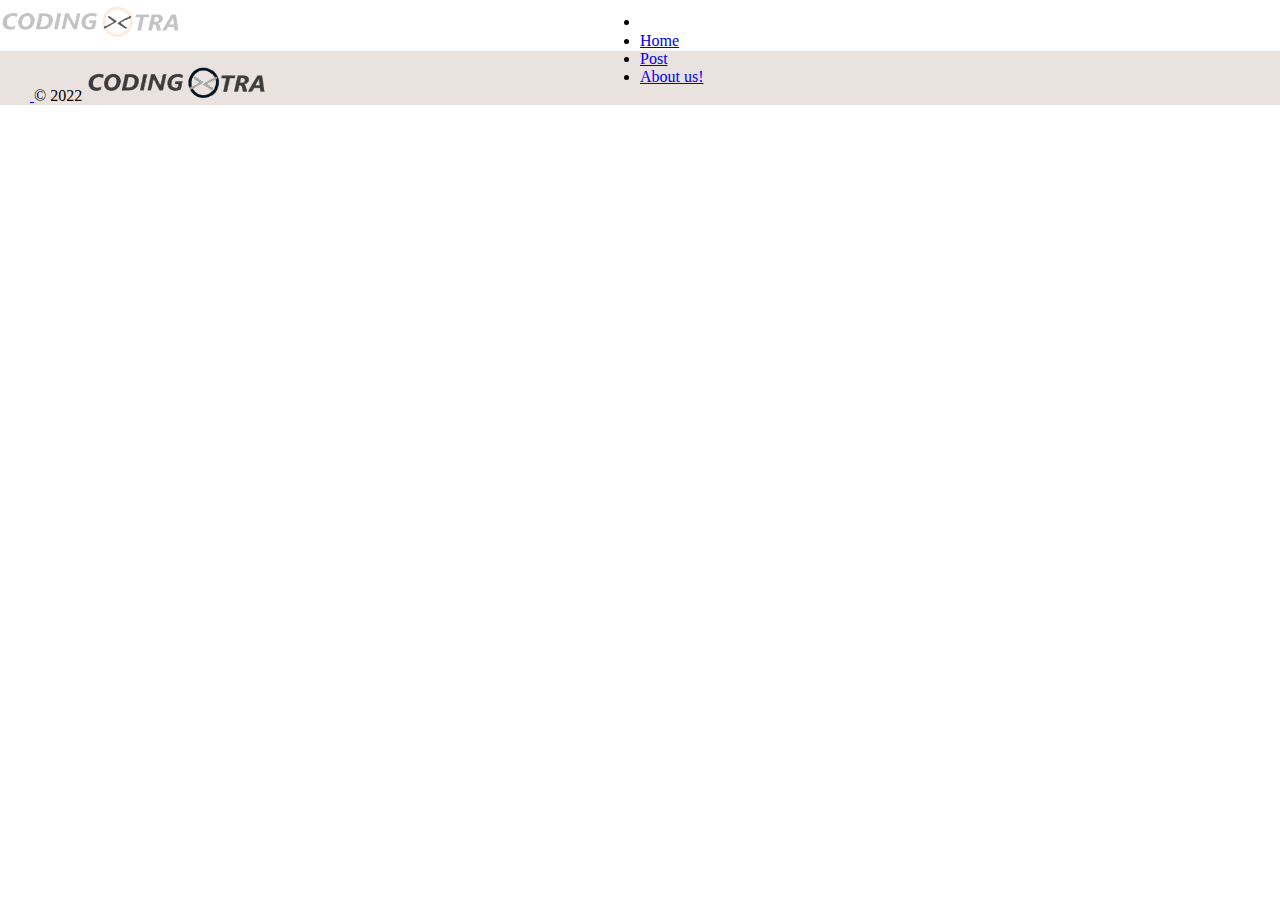
<file: about_us.html>
<!doctype html>
<html lang="en">

<head>
  <meta charset="utf-8">
  <meta name="viewport" content="width=device-width, initial-scale=1">
  <title>Welcome to CodingXtra</title>
  <link href="https://cdn.jsdelivr.net/npm/bootstrap@5.2.1/dist/css/bootstrap.min.css" rel="stylesheet"
    integrity="sha384-iYQeCzEYFbKjA/T2uDLTpkwGzCiq6soy8tYaI1GyVh/UjpbCx/TYkiZhlZB6+fzT" crossorigin="anonymous">
  <link rel="stylesheet" href="https://cdn.jsdelivr.net/npm/bootstrap-icons@1.5.0/font/bootstrap-icons.css">
  <link rel="stylesheet" href="https://cdnjs.cloudflare.com/ajax/libs/font-awesome/4.7.0/css/font-awesome.min.css">
  <link rel="stylesheet" href="index.css">

</head>

<body>
  <nav id="navigation" style="display: flex;" class="bg-dark bg-gradient p-2 position-fixed">
    <div style="width: 50vw;">
      <img src="utilities\images\cx_logo.png" alt="cx_logo" width="180" height="40">
    </div>
    <div style="width: 40vw;">
      <ul class="nav  justify-content-end ">
        <li class="nav-item d-block d-md-none">
          <button onclick="mytogglemenu()" style="background:None; border: None;"><i id="hamburger_icon"
              class="fa fa-bars" style="font-size:2rem;color:white; margin-right: 1rem;"></i></button>
        </li>
        <li class="nav-item d-none d-md-block">
          <a class="nav-link text-white " href="index.html">Home</a>
        </li>
        <li class="nav-item d-none d-md-block">
          <a class="nav-link text-white " href="post.html">Post</a>
        </li>
        <li class="nav-item d-none d-md-block">
          <a class="nav-link text-white active bg-danger" href="#">About us!</a>
        </li>
      </ul>
    </div>
    <div style="width: 10vw;"></div>
  </nav>
  <container>
   <section>
    
   </section> 

    <footer class="d-flex flex-wrap justify-content-between align-items-center py-3 my-4 border-top" style="background-color:rgba(223, 211, 205, 0.664); width: 100vw;">
        <div class="col-md-4 d-flex align-items-center">
          <a href="/" class="mb-3 me-2 mb-md-0 text-muted text-decoration-none lh-1">
            <svg class="bi" width="30" height="50"><use xlink:href="#bootstrap"></use></svg>
          </a>
          <span class="mb-3 mb-md-0 text-muted">© 2022 <img src="utilities\images\cx_logo.png" alt="CodingXtra" width="180" height="40" style="filter: invert(100%);"></span>
        </div>
    </footer>  
  </container>
  <script>
    function mytogglemenu() {
      let menulist = document.createElement("div");
      menulist.id = "mobilemenu"
      menulist.innerHTML = `<nav id="mobile_navigation" style="color:yellow; height:100%"> 
      <ul class="nav flex-column justify-content-end bg-dark bg-gradient p-2 " style="position:fixed;top:3.15rem;opacity:95%; width:100vw">
        <li class="nav-item">
            <a class="nav-link text-white"  href="index.html">Home</a>
        </li>
        <li class="nav-item" >
            <a class="nav-link text-white" href="post.html">Post</a>
        </li>
        <li class="nav-item">
            <a class="nav-link text-white active bg-danger" href="#">About us!</a>
        </li> 
        </ul>
        </nav>`
      let navbar = document.getElementById("navigation");
      let check = document.getElementById("hamburger_icon").classList.contains("fa-bars");
      if (check) {
        document.getElementById("hamburger_icon").classList.replace("fa-bars", "fa-close");
        navbar.insertAdjacentElement("afterend", menulist)
      }
      else {
        document.getElementById("hamburger_icon").classList.replace("fa-close", "fa-bars");
        document.getElementById("mobilemenu").remove()
      }
    }
  </script>
  <script src="https://cdn.jsdelivr.net/npm/bootstrap@5.2.1/dist/js/bootstrap.bundle.min.js"
    integrity="sha384-u1OknCvxWvY5kfmNBILK2hRnQC3Pr17a+RTT6rIHI7NnikvbZlHgTPOOmMi466C8"
    crossorigin="anonymous"></script>
</body>

</html>
</file>
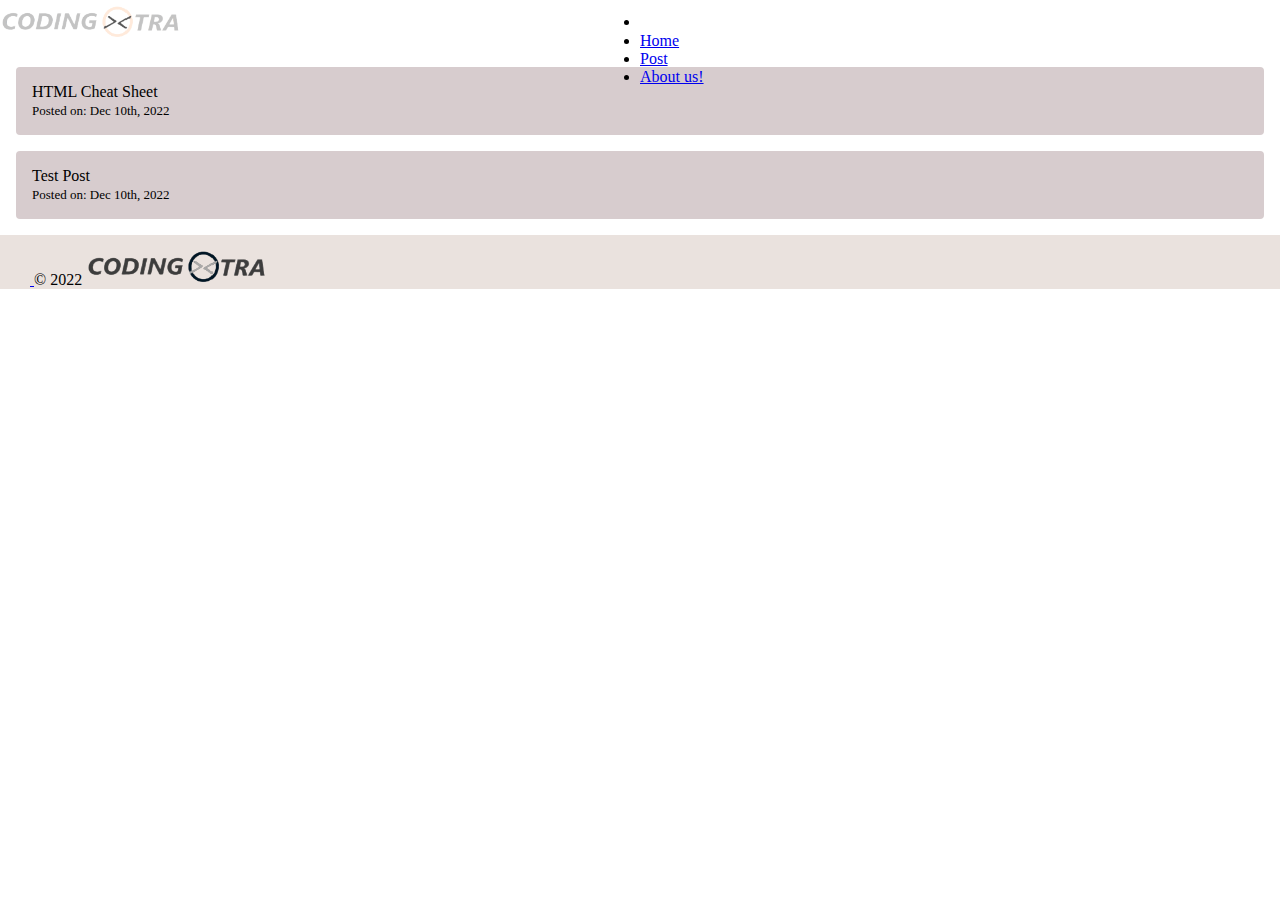
<file: post.html>
<!doctype html>
<html lang="en">

<head>
  <meta charset="utf-8">
  <meta name="viewport" content="width=device-width, initial-scale=1">
  <title>Welcome to CodingXtra</title>
  <link href="https://cdn.jsdelivr.net/npm/bootstrap@5.2.1/dist/css/bootstrap.min.css" rel="stylesheet"
    integrity="sha384-iYQeCzEYFbKjA/T2uDLTpkwGzCiq6soy8tYaI1GyVh/UjpbCx/TYkiZhlZB6+fzT" crossorigin="anonymous">
  <link rel="stylesheet" href="https://cdn.jsdelivr.net/npm/bootstrap-icons@1.5.0/font/bootstrap-icons.css">
  <link rel="stylesheet" href="https://cdnjs.cloudflare.com/ajax/libs/font-awesome/4.7.0/css/font-awesome.min.css">
  <link rel="stylesheet" href="index.css">

</head>

<body>
  <nav id="navigation" style="display: flex;" class="bg-dark bg-gradient p-2 position-fixed">
    <div style="width: 50vw;">
      <img src="utilities\images\cx_logo.png" alt="cx_logo" width="180" height="40">
    </div>
    <div style="width: 40vw;">
      <ul class="nav  justify-content-end ">
        <li class="nav-item d-block d-md-none">
          <button onclick="mytogglemenu()" style="background:None; border: None;"><i id="hamburger_icon"
              class="fa fa-bars" style="font-size:2rem;color:white; margin-right: 1rem;"></i></button>
        </li>
        <li class="nav-item d-none d-md-block">
          <a class="nav-link text-white " href="index.html">Home</a>
        </li>
        <li class="nav-item d-none d-md-block">
          <a class="nav-link text-white active bg-danger" href="#">Post</a>
        </li>
        <li class="nav-item d-none d-md-block">
          <a class="nav-link text-white" href="about_us.html">About us!</a>
        </li>
      </ul>
    </div>
    <div style="width: 10vw;"></div>
  </nav>
  <container>
 
  <section class="post_list">

    <ul>
      <li style="margin: 1rem; background-color: rgb(215, 204, 206); border-radius: 4px; padding: 1rem; list-style: none;"><a href="post_read.html#html_cheat_sheet" style="text-decoration: none; color:black">HTML Cheat Sheet</a><br><span style="font-weight: lighter; font-size: small;">Posted on: Dec 10th, 2022</span> </li>
      <li style="margin: 1rem; background-color: rgb(215, 204, 206); border-radius: 4px; padding: 1rem; list-style: none;"><a href="post_read.html#test" style="text-decoration: none;  color:black"> Test Post</a> <br><span style="font-weight: lighter; font-size: small;">Posted on: Dec 10th, 2022</span> </li>
    </ul>
    

  </section>

    <footer class="d-flex flex-wrap justify-content-between align-items-center py-3 my-4 border-top" style="background-color:rgba(223, 211, 205, 0.664); width: 100vw;">
      <div class="col-md-4 d-flex align-items-center">
        <a href="/" class="mb-3 me-2 mb-md-0 text-muted text-decoration-none lh-1">
          <svg class="bi" width="30" height="50"><use xlink:href="#bootstrap"></use></svg>
        </a>
        <span class="mb-3 mb-md-0 text-muted">© 2022 <img src="utilities\images\cx_logo.png" alt="CodingXtra" width="180" height="40" style="filter: invert(100%);"></span>
      </div>
    </footer>
  </container>
  <script>
    function mytogglemenu() {
      let menulist = document.createElement("div");
      menulist.id = "mobilemenu"
      menulist.innerHTML = `<nav id="mobile_navigation" style="color:yellow; height:100%"> 
      <ul class="nav flex-column justify-content-end bg-dark bg-gradient p-2 " style="position:fixed;top:3.15rem;opacity:95%; width:100vw">
        <li class="nav-item">
            <a class="nav-link text-white "  href="index.html">Home</a>
        </li>
        <li class="nav-item" >
            <a class="nav-link text-white active bg-danger" href="#">Post</a>
        </li>
        <li class="nav-item">
            <a class="nav-link text-white" href="about_us.html">About us!</a>
        </li> 
        </ul>
        </nav>`
      let navbar = document.getElementById("navigation");
      let check = document.getElementById("hamburger_icon").classList.contains("fa-bars");
      if (check) {
        document.getElementById("hamburger_icon").classList.replace("fa-bars", "fa-close");
        navbar.insertAdjacentElement("afterend", menulist)
      }
      else {
        document.getElementById("hamburger_icon").classList.replace("fa-close", "fa-bars");
        document.getElementById("mobilemenu").remove()
      }
    }
  </script>
  <script src="https://cdn.jsdelivr.net/npm/bootstrap@5.2.1/dist/js/bootstrap.bundle.min.js"
    integrity="sha384-u1OknCvxWvY5kfmNBILK2hRnQC3Pr17a+RTT6rIHI7NnikvbZlHgTPOOmMi466C8"
    crossorigin="anonymous"></script>
</body>

</html>
</file>
<file: index.css>
*{
margin: 0;
padding: 0;

}
/* body{

    background-color: rgb(238, 232, 232);
} */
container{
    position:absolute; 
    top:3.2rem; 
    z-index: -1;
}

.welcome_banner{
    height:30vh;
    width:100vw;
    padding-top: 5rem;
    background-color: rgba(223, 221, 221, 0.747);
    /* background-image: url("utilities/images/bg.jpg"); */
    color: rgb(165, 19, 170);
    text-align: center;

}

.post_on_home{
    padding: 1rem;
    background-color: aliceblue;
}

.proglogo{
    display: flex;
    justify-content: space-evenly;
    flex-wrap: wrap;
}

.proglogo > img{
    margin: 1rem;
    opacity: 80%;
}
</file>
